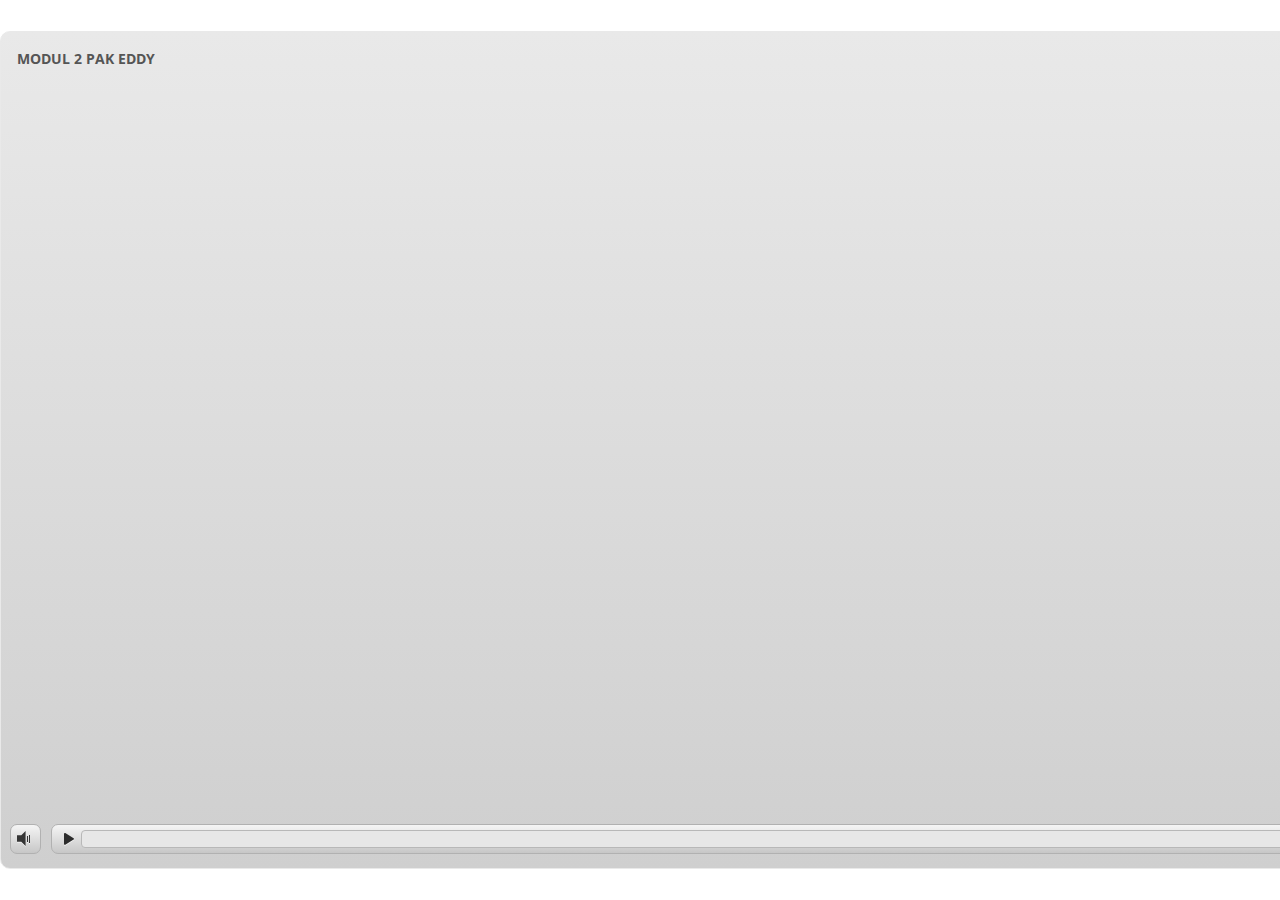
<file: index_lms.html>
<html>
<head>
    <title>MODUL 2 PAK EDDY</title>
    <meta http-equiv="x-ua-compatible" content="IE=edge" />
    <style>
        body {
            background: #ffffff;
            overflow: hidden;
        }

        html, body, table {
            height: 100%;
            width: 100%;
            margin: 0;
            padding: 0;
            border: 0;
        }

        table td {
            vertical-align: middle;
            text-align: center;
        }

        #nosupport {
            background: #f5f5f5;
            margin: 50px 65px;
            border: 1px solid #d5d5d5;
            width: calc(100% - 130px);
            height: calc(100% - 100px);
        }

        p {
            font-family: 'Helvetica Neue', Helvetica, Arial, Verdana, sans-serif;
            font-size: 12pt;
            color: #303030;
        }

        a {
            color: #2D9DDA;
            text-decoration: none !important;
        }

    </style>
    <script>
        var html5Supported = true,
                showWarning = false;

        function displayWarning() {
            if (showWarning) {
                document.getElementById('nosupport').style.visibility = 'visible';
            }
        }

    </script>
    <!--[if lte IE 9]><script>html5Supported = false;</script><![endif]-->

    <script type="text/javascript">
        (function () {
            var settings = {
                runtimeOrder: [{"type":"html5","url":"index_lms_html5.html"},{"type":"flash","url":"index_lms_flash.html"}]
            };

            var detection = {
                agent: navigator.userAgent,

                flashEnabled: function () {
                    var description, version, flashAX,
                            plugin = navigator.plugins["Shockwave Flash"];

                    if (plugin != null) {
                        description = plugin.description.split(" ");
                        version = Number(description[description.length - 2]);

                        return (version >= 10) || isNaN(version);
                    } else {
                        try {
                            flashAX = new ActiveXObject("ShockwaveFlash.ShockwaveFlash.10");
                            return (flashAX != null);
                        } catch (e) {
                        }
                    }

                    return false;
                },

                html5Enabled: function () {
                    return html5Supported;
                },

                ampEnabled: function () {
                    return false;
                },

                isIOS: function () {
                    return (this.agent.indexOf("AppleWebKit/") > -1 && this.agent.indexOf("Mobile/") > -1)
                },

                isAndroid: function () {
                    return (this.agent.indexOf("Android") > -1);
                },

                isIPad: function () {
                    return (this.agent.indexOf("iPad") > -1);
                }
            };

            var router = {

                init: function () {
                    var i,
                            redirected = false,
                            order = settings.runtimeOrder,
                            launchMap = {
                                flash: {
                                    isEnabled: 'flashEnabled',
                                    delim: '?'
                                },
                                html5: {
                                    isEnabled: 'html5Enabled',
                                    delim: '?'
                                },
                                amp: {
                                    isEnabled: 'ampEnabled',
                                    delim: '#'
                                }
                            };

                    for (i = 0; i < order.length; i++) {
                        var launchInfo = launchMap[order[i].type],
                                url = order[i].url;

                        if (detection[launchInfo.isEnabled]()) {
                            this.redirect(url, launchInfo.delim);
                            redirected = true;
                            break;
                        }
                    }

                    if (!redirected) {
                        showWarning = true;
                    }
                },

                getQueryString: function (params) {
                    params = params || [];
                    var i,
                            queryString = document.location.search.substr(1),
                            paramArr = queryString.length > 0 ? queryString.split('&') : [];

                    for (i = 0; i < params.length; i++) {
                        paramArr.push([params[i].name, params[i].value].join('='));
                    }

                    return paramArr.join('&');
                },

                formatUrl: function (url, delim) {
                    delim = delim || '?';

                    var queryString = this.getQueryString();

                    if (queryString != null && queryString.length > 0) {
                        return [url, queryString].join(delim);
                    }

                    return url;
                },

                redirect: function (url, delim) {
                    window.location.replace(this.formatUrl(url, delim));
                }

            };

            router.init();
        })();
    </script>
</head>

<body onload="displayWarning()" style="height: 100%;">
<div id="nosupport" style="visibility: hidden;">
    <table>
        <tr>
            <td>
                <p>
                    <svg xmlns="http://www.w3.org/2000/svg" width="90.2" height="74.9" viewBox="0 0 90 75" version="1.1">
                        <g transform="scale(.1)">
                            <path d="m409 7c54-25 106 20 130 66 106 170 213 340 320 510 17 28 32 63 19 96-14 36-55 51-91 51-224 1-448 0-672 0-35 1-76-3-100-33-26-32-15-77 5-108 107-173 216-344 324-517 16-26 35-53 65-65z"
                                  fill="#4c4c4c"/>
                            <path d="m419 57c26-20 55 4 68 27 109 174 218 348 328 522 9 17 23 35 17 55-11 20-36 18-55 19-224 0-447 0-670 0-20-1-46 1-57-19-5-18 6-34 14-48 109-174 218-348 327-522 9-12 17-25 28-34z"
                                  fill="#f5f5f5"/>
                            <path d="m429 179c25-12 58 8 56 35-1 81-5 161-10 242 2 32-49 39-57 9-7-73-6-146-11-219-1-24-4-56 22-67zM430 539 430 539 430 539c45-24 80 53 32 72-45 24-80-53-32-72z"
                                  fill="#4c4c4c"/>
                        </g>
                    </svg>
                </p>
                <p>This course cannot be played.</p>
                <p><a href="https://ipc.articulate.com/slw/3/en/cannotplay/">Learn More</a></p>

            </td>
        </tr>
    </table>
</div>
</body>

</html>
</file>
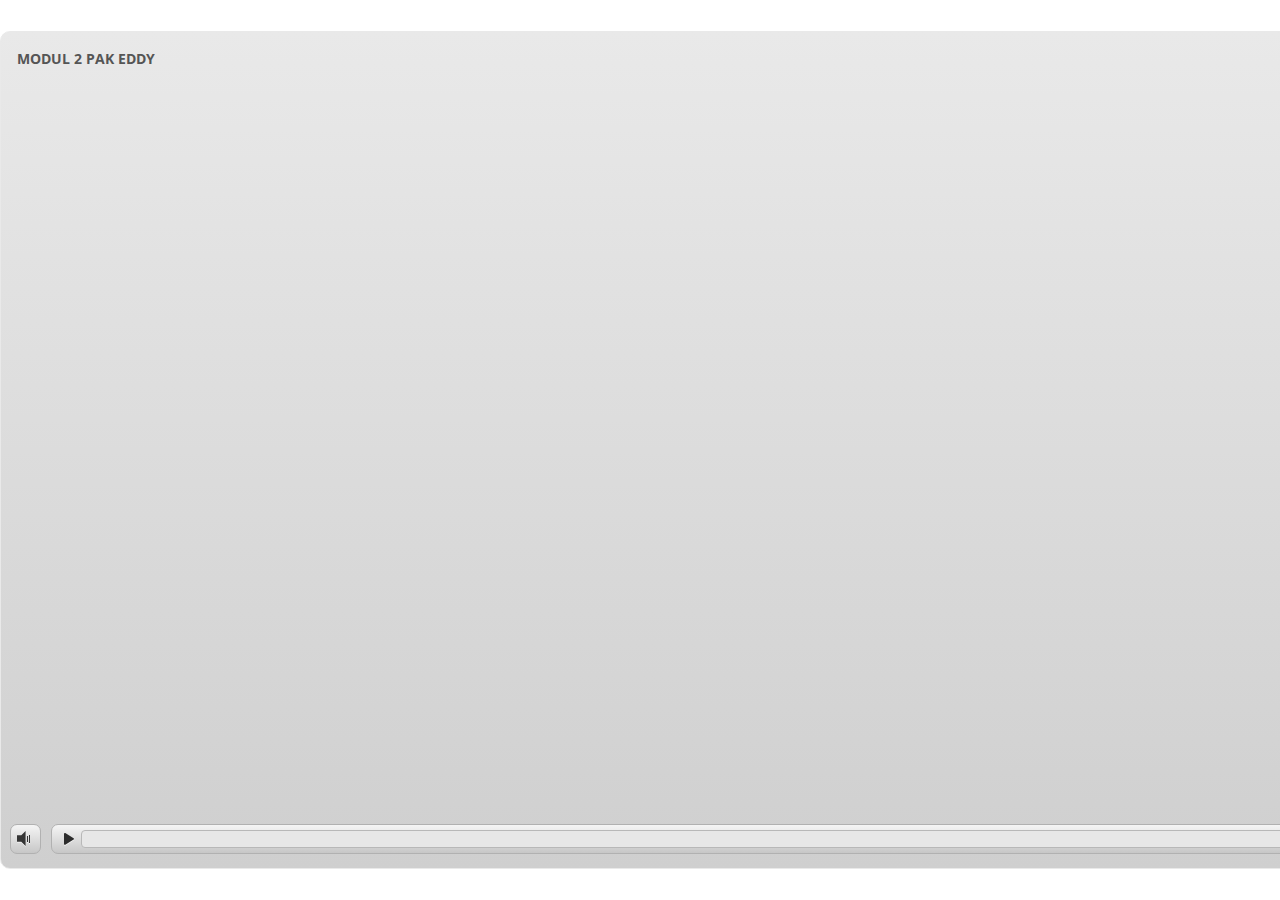
<file: index_lms_html5.html>
<!DOCTYPE html>
<html lang="en-US">
<head>
  <meta charset="utf-8">
  <!-- Created using Storyline 3 - http://www.articulate.com  -->
  <!-- version: 3.10.22406.0 -->
  <title>MODUL 2 PAK EDDY</title>
  <meta http-equiv="x-ua-compatible" content="IE=edge" />
  <meta name="viewport" content="width=device-width, initial-scale=1.0, user-scalable=no, shrink-to-fit=no, minimal-ui" />
  <meta name="apple-mobile-web-app-capable" content="yes" />
  <style>
    html, body { height: 100%; padding: 0; margin: 0 }
    #app { height: 100%; width: 100%; }
  </style>
  <script src="lms/APIConstants.js" charset="utf-8"></script>
        <script src="lms/Configuration.js" charset="utf-8"></script>
        <script src="lms/UtilityFunctions.js" charset="utf-8"></script>
        <script src="lms/SCORM2004Functions.js" charset="utf-8"></script>
        <script src="lms/SCORMFunctions.js" charset="utf-8"></script>
        <script src="lms/AICCFunctions.js" charset="utf-8"></script>
        <script src="lms/NONEFunctions.js" charset="utf-8"></script>
        <script src="lms/LMSAPI.js" charset="utf-8"></script>
        <script src="lms/API.js" charset="utf-8"></script>

        <script>
          strContentLocation = "story_html5.html";
          window.scormdriver_content = window;
          function LoadContent(){}
        </script>
  <script>window.THREE = { };</script>
</head>
<body style="background: #FFFFFF" class="cs-HTML theme-classic">
  <!-- 360 -->
  <script>!function(e){function n(e,i){return e.test(i)}function i(e){var i=e||navigator.userAgent,o=i.split("[FBAN");if(void 0!==o[1]&&(i=o[0]),this.apple={phone:n(t,i),ipod:n(d,i),tablet:!n(t,i)&&n(s,i),device:n(t,i)||n(d,i)||n(s,i)},this.amazon={phone:n(h,i),tablet:!n(h,i)&&n(a,i),device:n(h,i)||n(a,i)},this.android={phone:n(h,i)||n(b,i),tablet:!n(h,i)&&!n(b,i)&&(n(a,i)||n(r,i)),device:n(h,i)||n(a,i)||n(b,i)||n(r,i)},this.windows={phone:n(l,i),tablet:n(p,i),device:n(l,i)||n(p,i)},this.other={blackberry:n(f,i),blackberry10:n(u,i),opera:n(c,i),firefox:n(A,i),chrome:n(w,i),device:n(f,i)||n(u,i)||n(c,i)||n(A,i)||n(w,i)},this.seven_inch=n(v,i),this.any=this.apple.device||this.android.device||this.windows.device||this.other.device||this.seven_inch,this.phone=this.apple.phone||this.android.phone||this.windows.phone,this.tablet=this.apple.tablet||this.android.tablet||this.windows.tablet,"undefined"==typeof window)return this}function o(){var e=new i;return e.Class=i,e}var t=/iPhone/i,d=/iPod/i,s=/iPad/i,b=/(?=.*\bAndroid\b)(?=.*\bMobile\b)/i,r=/Android/i,h=/(?=.*\bAndroid\b)(?=.*\bSD4930UR\b)/i,a=/(?=.*\bAndroid\b)(?=.*\b(?:KFOT|KFTT|KFJWI|KFJWA|KFSOWI|KFTHWI|KFTHWA|KFAPWI|KFAPWA|KFARWI|KFASWI|KFSAWI|KFSAWA)\b)/i,l=/IEMobile/i,p=/(?=.*\bWindows\b)(?=.*\bARM\b)/i,f=/BlackBerry/i,u=/BB10/i,c=/Opera Mini/i,w=/(CriOS|Chrome)(?=.*\bMobile\b)/i,A=/(?=.*\bFirefox\b)(?=.*\bMobile\b)/i,v=new RegExp("(?:Nexus 7|BNTV250|Kindle Fire|Silk|GT-P1000)","i");"undefined"!=typeof module&&module.exports&&"undefined"==typeof window?module.exports=i:"undefined"!=typeof module&&module.exports&&"undefined"!=typeof window?module.exports=o():"function"==typeof define&&define.amd?define("isMobile",[],e.isMobile=o()):e.isMobile=o()}(this);
    window.isMobile.apple.tablet = window.isMobile.apple.tablet ||
      (navigator.platform === 'MacIntel' && navigator.maxTouchPoints > 1);
    window.isMobile.apple.device = window.isMobile.apple.device || window.isMobile.apple.tablet;
    window.isMobile.tablet = window.isMobile.tablet || window.isMobile.apple.tablet;
    window.isMobile.any = window.isMobile.any || window.isMobile.apple.tablet;
  </script>

  <div id="focus-sink" aria-hidden="true" tabIndex=-1"></div>

  <div id="preso"></div>
  <script>
    window.DS = {};
    window.globals = {
      DATA_PATH_BASE: '',
      HAS_FRAME: true,
      HAS_SLIDE: true,

      lmsPresent: true,
      tinCanPresent: false,
      cmi5Present: false,
      aoSupport: false,
      scale: 'noscale',
      captureRc: false,
      browserSize: 'optimal',
      bgColor: '#FFFFFF',
      features: '',
      themeName: 'classic',
      preloaderColor: '#FFFFFF',
      suppressAnalytics: false,
      productChannel: 'perpetual',
      publishSource: 'storyline',
      aid: '',
      cid: '468f190c-d6d7-40a4-9718-87dc7981b10f',
      playerVersion: '3.10.22406.0',
      maxIosVideoElements: 5,

      
      parseParams: function(qs) {
        if (window.globals.parsedParams != null) {
          return window.globals.parsedParams;
        }
        qs = (qs || window.location.search.substr(1)).split('+').join(' ');
        var params = {},
            tokens,
            re = /[?&]?([^=]+)=([^&]*)/g;

        while (tokens = re.exec(qs)) {
          params[decodeURIComponent(tokens[1]).trim()] =
            decodeURIComponent(tokens[2]).trim();
        }
        window.globals.parsedParams = params;
        return params;
      }

    };

    (function() {

      var classTypes = [ 'desktop', 'mobile', 'phone', 'tablet' ];

      var addDeviceClasses = function(prefix, testObj) {
        var curr, i;
        for (i = 0; i < classTypes.length; i++) {
          curr = classTypes[i];
          if (testObj[curr]) {
            document.body.classList.add(prefix + curr);
          }
        }
      };

      var params = window.globals.parseParams(),
          isDevicePreview = params.devicepreview === '1',
          isPhoneOverride = params.deviceType === 'phone' || (isDevicePreview && params.phone == '1'),
          isTabletOverride = (params.deviceType === 'tablet' || isDevicePreview) && !isPhoneOverride,
          isMobileOverride = isPhoneOverride || isTabletOverride;

      var deviceView = {
        desktop: !window.isMobile.any && !isMobileOverride,
        mobile: window.isMobile.any || isMobileOverride,
        phone: isPhoneOverride || (window.isMobile.phone && !isTabletOverride),
        tablet: isTabletOverride || window.isMobile.tablet
      };

      window.globals.deviceView = deviceView;
      window.isMobile.desktop = !window.isMobile.any;
      window.isMobile.mobile = window.isMobile.any;

      addDeviceClasses('view-', deviceView);

    })();
  </script>
  
  <script src='story_content/user.js' type=text/javascript></script>
  <div class="slide-loader"></div>

  <script type="text/javascript">
    if (window.globals.deviceView.isMobile) { var doc = document, loader = doc.body.querySelector('.slide-loader'); [ 1, 2, 3 ].forEach(function(n) { var d = doc.createElement('div'); d.style.backgroundColor = window.globals.preloaderColor; d.classList.add('mobile-loader-dot'); d.classList.add('dot' + n); loader.appendChild(d); }); }
  </script>

  <div class="mobile-load-title-overlay" style="display: none">
    <div class="mobile-load-title">MODUL 2 PAK EDDY</div>
  </div>

  <div class="mobile-chrome-warning"></div>

  <script>
    
    if (window.autoSpider && window.vInterfaceObject) {
      document.querySelector('.mobile-load-title-overlay').style.display = 'none';
    }
  </script>

  <iframe name="AICCComm" src="lms/AICCComm.html" style="display:none;"></iframe>
        <iframe name="rusticisoftware_aicc_results" src="lms/blank.html" style="display:none;"></iframe>
        <iframe name="NothingFrame" src="lms/blank.html" style="display:none;"></iframe>

  <link rel="stylesheet" href="html5/data/css/output.min.css" data-noprefix />
</body>
<script src="html5/lib/scripts/ds-bootstrap.min.js"></script>
</html>
</file>
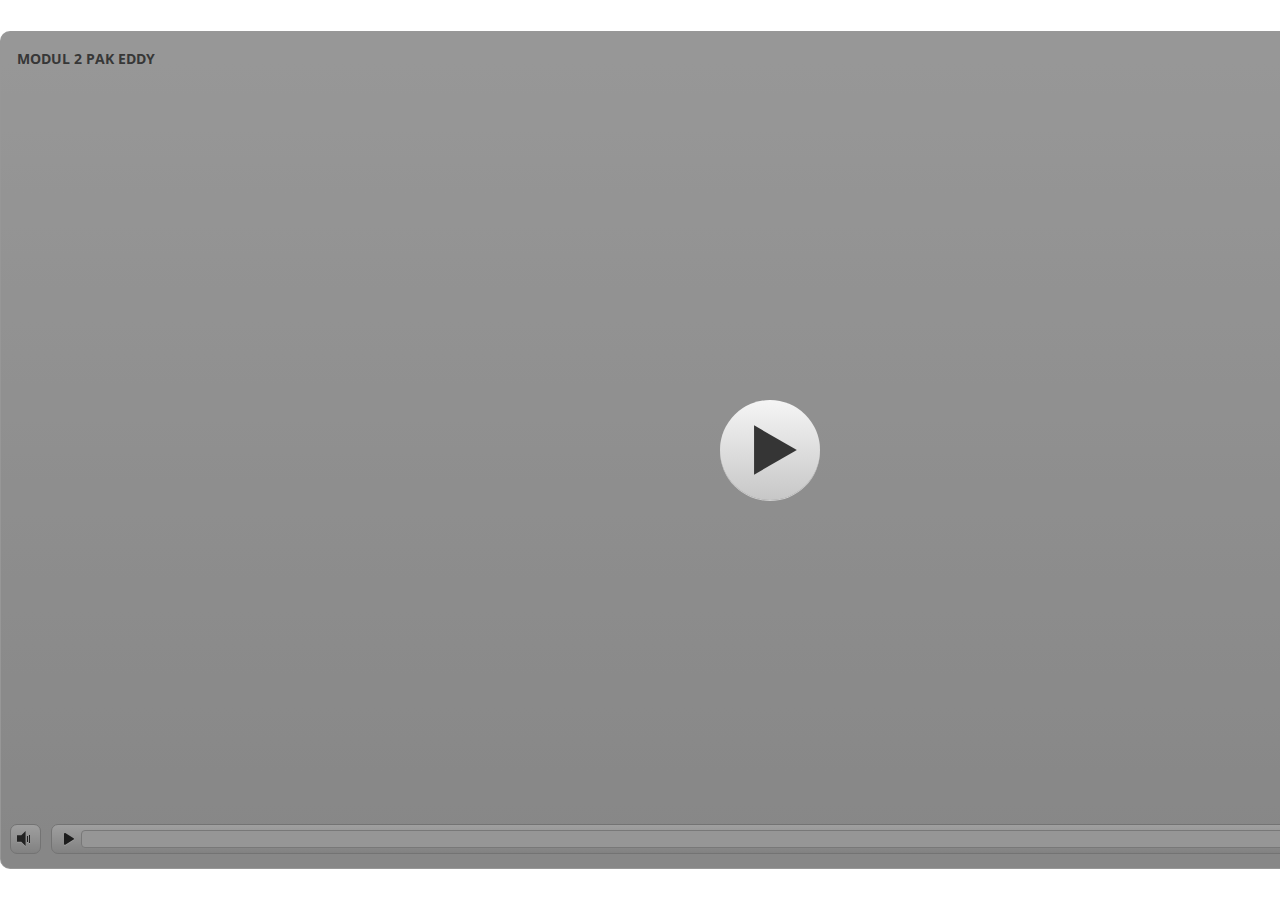
<file: story_html5.html>
<!DOCTYPE html>
<html lang="en-US">
<head>
  <meta charset="utf-8">
  <!-- Created using Storyline 3 - http://www.articulate.com  -->
  <!-- version: 3.10.22406.0 -->
  <title>MODUL 2 PAK EDDY</title>
  <meta http-equiv="x-ua-compatible" content="IE=edge" />
  <meta name="viewport" content="width=device-width, initial-scale=1.0, user-scalable=no, shrink-to-fit=no, minimal-ui" />
  <meta name="apple-mobile-web-app-capable" content="yes" />
  <style>
    html, body { height: 100%; padding: 0; margin: 0 }
    #app { height: 100%; width: 100%; }
  </style>
  
  <script>window.THREE = { };</script>
</head>
<body style="background: #FFFFFF" class="cs-HTML theme-classic">
  <!-- 360 -->
  <script>!function(e){function n(e,i){return e.test(i)}function i(e){var i=e||navigator.userAgent,o=i.split("[FBAN");if(void 0!==o[1]&&(i=o[0]),this.apple={phone:n(t,i),ipod:n(d,i),tablet:!n(t,i)&&n(s,i),device:n(t,i)||n(d,i)||n(s,i)},this.amazon={phone:n(h,i),tablet:!n(h,i)&&n(a,i),device:n(h,i)||n(a,i)},this.android={phone:n(h,i)||n(b,i),tablet:!n(h,i)&&!n(b,i)&&(n(a,i)||n(r,i)),device:n(h,i)||n(a,i)||n(b,i)||n(r,i)},this.windows={phone:n(l,i),tablet:n(p,i),device:n(l,i)||n(p,i)},this.other={blackberry:n(f,i),blackberry10:n(u,i),opera:n(c,i),firefox:n(A,i),chrome:n(w,i),device:n(f,i)||n(u,i)||n(c,i)||n(A,i)||n(w,i)},this.seven_inch=n(v,i),this.any=this.apple.device||this.android.device||this.windows.device||this.other.device||this.seven_inch,this.phone=this.apple.phone||this.android.phone||this.windows.phone,this.tablet=this.apple.tablet||this.android.tablet||this.windows.tablet,"undefined"==typeof window)return this}function o(){var e=new i;return e.Class=i,e}var t=/iPhone/i,d=/iPod/i,s=/iPad/i,b=/(?=.*\bAndroid\b)(?=.*\bMobile\b)/i,r=/Android/i,h=/(?=.*\bAndroid\b)(?=.*\bSD4930UR\b)/i,a=/(?=.*\bAndroid\b)(?=.*\b(?:KFOT|KFTT|KFJWI|KFJWA|KFSOWI|KFTHWI|KFTHWA|KFAPWI|KFAPWA|KFARWI|KFASWI|KFSAWI|KFSAWA)\b)/i,l=/IEMobile/i,p=/(?=.*\bWindows\b)(?=.*\bARM\b)/i,f=/BlackBerry/i,u=/BB10/i,c=/Opera Mini/i,w=/(CriOS|Chrome)(?=.*\bMobile\b)/i,A=/(?=.*\bFirefox\b)(?=.*\bMobile\b)/i,v=new RegExp("(?:Nexus 7|BNTV250|Kindle Fire|Silk|GT-P1000)","i");"undefined"!=typeof module&&module.exports&&"undefined"==typeof window?module.exports=i:"undefined"!=typeof module&&module.exports&&"undefined"!=typeof window?module.exports=o():"function"==typeof define&&define.amd?define("isMobile",[],e.isMobile=o()):e.isMobile=o()}(this);
    window.isMobile.apple.tablet = window.isMobile.apple.tablet ||
      (navigator.platform === 'MacIntel' && navigator.maxTouchPoints > 1);
    window.isMobile.apple.device = window.isMobile.apple.device || window.isMobile.apple.tablet;
    window.isMobile.tablet = window.isMobile.tablet || window.isMobile.apple.tablet;
    window.isMobile.any = window.isMobile.any || window.isMobile.apple.tablet;
  </script>

  <div id="focus-sink" aria-hidden="true" tabIndex=-1"></div>

  <div id="preso"></div>
  <script>
    window.DS = {};
    window.globals = {
      DATA_PATH_BASE: '',
      HAS_FRAME: true,
      HAS_SLIDE: true,

      lmsPresent: true,
      tinCanPresent: false,
      cmi5Present: false,
      aoSupport: false,
      scale: 'noscale',
      captureRc: false,
      browserSize: 'optimal',
      bgColor: '#FFFFFF',
      features: '',
      themeName: 'classic',
      preloaderColor: '#FFFFFF',
      suppressAnalytics: false,
      productChannel: 'perpetual',
      publishSource: 'storyline',
      aid: '',
      cid: '468f190c-d6d7-40a4-9718-87dc7981b10f',
      playerVersion: '3.10.22406.0',
      maxIosVideoElements: 5,

      
      parseParams: function(qs) {
        if (window.globals.parsedParams != null) {
          return window.globals.parsedParams;
        }
        qs = (qs || window.location.search.substr(1)).split('+').join(' ');
        var params = {},
            tokens,
            re = /[?&]?([^=]+)=([^&]*)/g;

        while (tokens = re.exec(qs)) {
          params[decodeURIComponent(tokens[1]).trim()] =
            decodeURIComponent(tokens[2]).trim();
        }
        window.globals.parsedParams = params;
        return params;
      }

    };

    (function() {

      var classTypes = [ 'desktop', 'mobile', 'phone', 'tablet' ];

      var addDeviceClasses = function(prefix, testObj) {
        var curr, i;
        for (i = 0; i < classTypes.length; i++) {
          curr = classTypes[i];
          if (testObj[curr]) {
            document.body.classList.add(prefix + curr);
          }
        }
      };

      var params = window.globals.parseParams(),
          isDevicePreview = params.devicepreview === '1',
          isPhoneOverride = params.deviceType === 'phone' || (isDevicePreview && params.phone == '1'),
          isTabletOverride = (params.deviceType === 'tablet' || isDevicePreview) && !isPhoneOverride,
          isMobileOverride = isPhoneOverride || isTabletOverride;

      var deviceView = {
        desktop: !window.isMobile.any && !isMobileOverride,
        mobile: window.isMobile.any || isMobileOverride,
        phone: isPhoneOverride || (window.isMobile.phone && !isTabletOverride),
        tablet: isTabletOverride || window.isMobile.tablet
      };

      window.globals.deviceView = deviceView;
      window.isMobile.desktop = !window.isMobile.any;
      window.isMobile.mobile = window.isMobile.any;

      addDeviceClasses('view-', deviceView);

    })();
  </script>
  
  <script src='story_content/user.js' type=text/javascript></script>
  <div class="slide-loader"></div>

  <script type="text/javascript">
    if (window.globals.deviceView.isMobile) { var doc = document, loader = doc.body.querySelector('.slide-loader'); [ 1, 2, 3 ].forEach(function(n) { var d = doc.createElement('div'); d.style.backgroundColor = window.globals.preloaderColor; d.classList.add('mobile-loader-dot'); d.classList.add('dot' + n); loader.appendChild(d); }); }
  </script>

  <div class="mobile-load-title-overlay" style="display: none">
    <div class="mobile-load-title">MODUL 2 PAK EDDY</div>
  </div>

  <div class="mobile-chrome-warning"></div>

  <script>
    
    if (window.autoSpider && window.vInterfaceObject) {
      document.querySelector('.mobile-load-title-overlay').style.display = 'none';
    }
  </script>

  

  <link rel="stylesheet" href="html5/data/css/output.min.css" data-noprefix />
</body>
<script src="html5/lib/scripts/ds-bootstrap.min.js"></script>
</html>
</file>
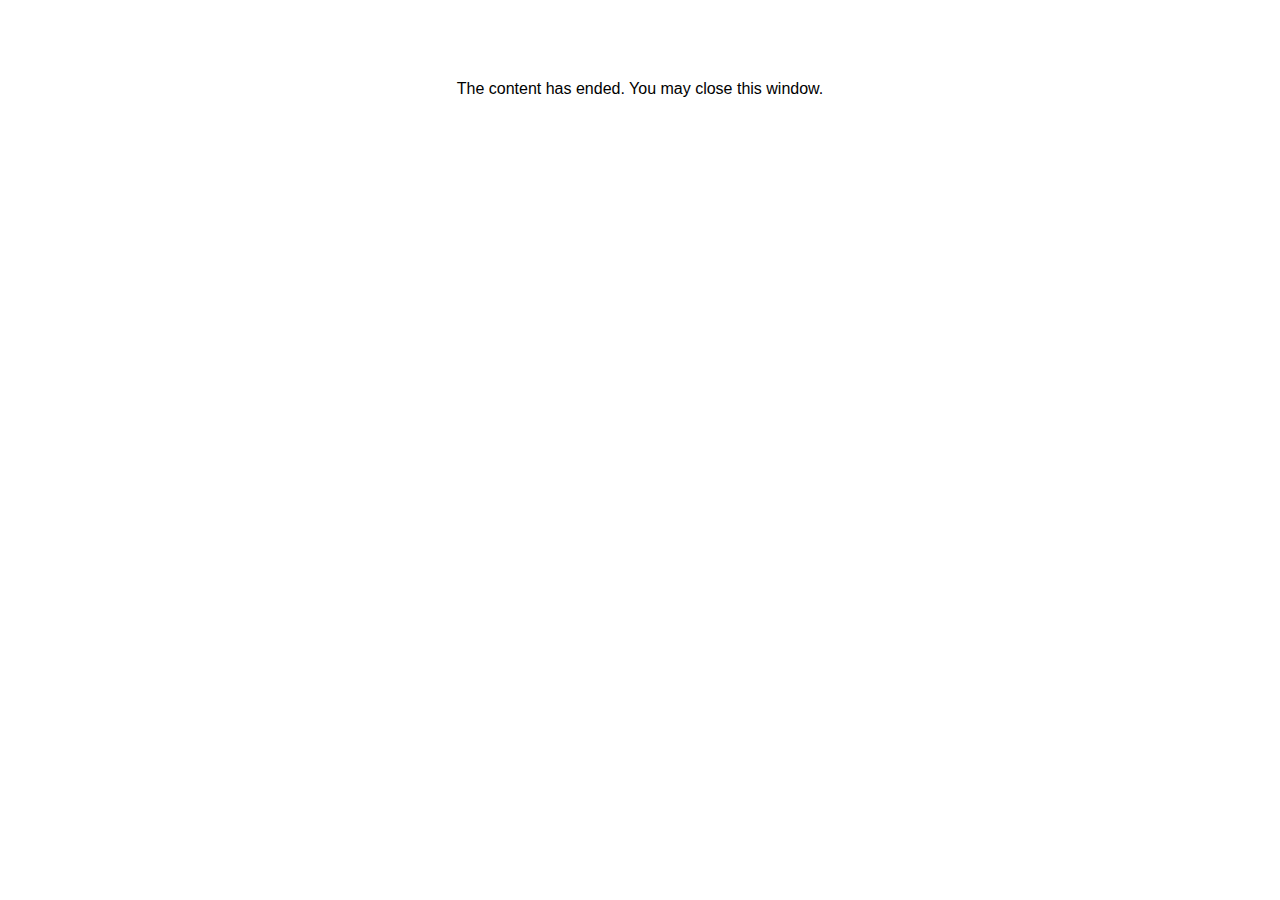
<file: lms/goodbye.html>
<html><body bgcolor="#ffffff">
<center>
<br><br><br><br><font face="Open Sans, articulate, tahoma, arial" size="3" color: "#333333">
The content has ended. You may close this window.
</font>
</center>
</body></html>
</file>
